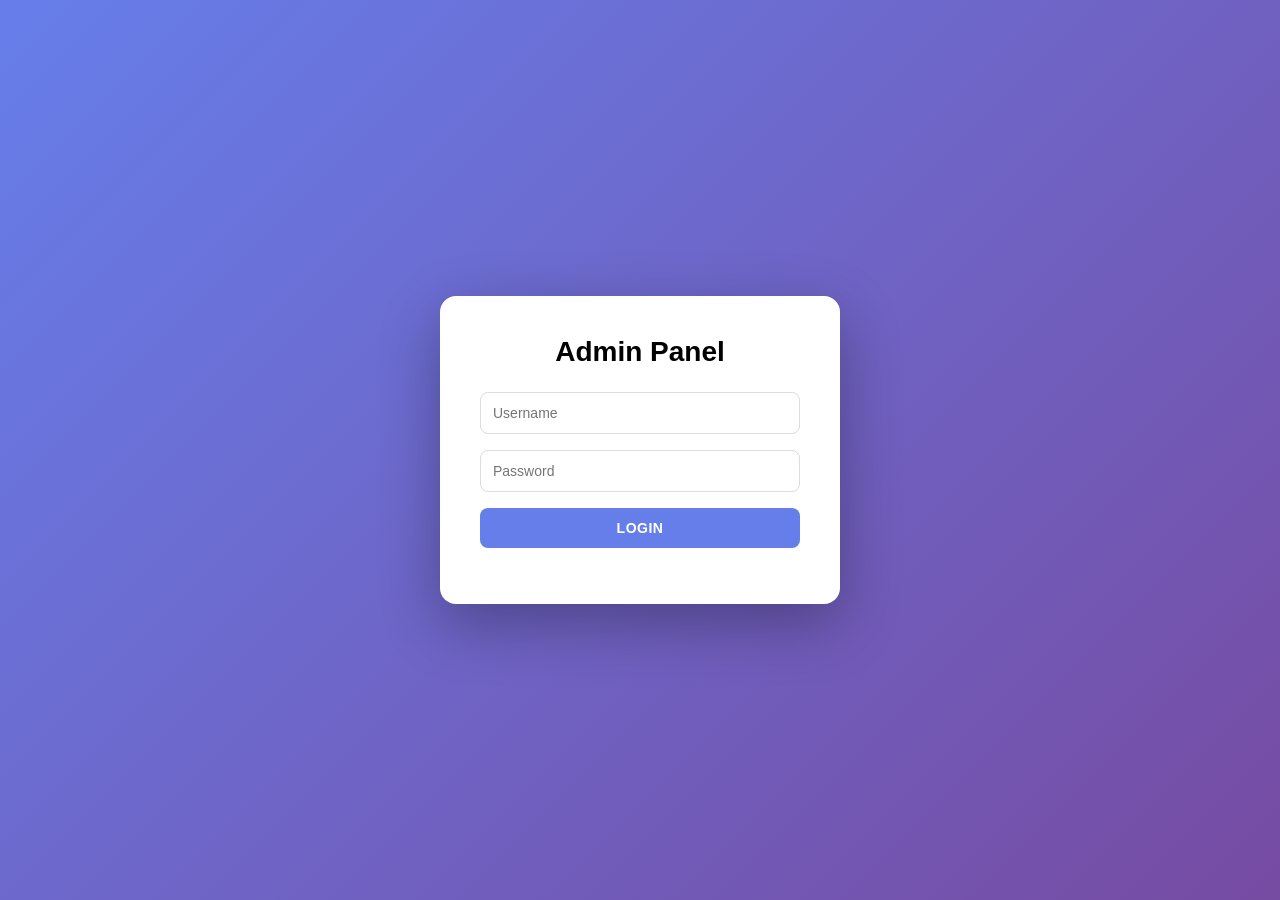
<file: admin.html>
<!DOCTYPE html>
<html lang="en">
<head>
    <meta charset="UTF-8">
    <meta name="viewport" content="width=device-width, initial-scale=1.0">
    <title>Admin Panel - Gym Store</title>
    <link rel="stylesheet" href="admin-style.css">
    <script src="admin-script.js" defer></script>
</head>
<body>
    <!-- Login Screen -->
    <div class="login-screen" id="loginScreen">
        <div class="login-container">
            <h1>Admin Panel</h1>
            <form id="adminLoginForm">
                <input type="text" id="username" placeholder="Username" required>
                <input type="password" id="password" placeholder="Password" autocomplete="current-password" required>
                <button type="submit">LOGIN</button>
            </form>
            <p class="login-error" id="loginError"></p>
        </div>
    </div>

    <!-- Admin Dashboard -->
    <div class="admin-dashboard" id="adminDashboard" style="display: none;">
        <header class="admin-header">
            <div class="admin-title">
                <h1>Admin Panel</h1>
                <p>Product Management</p>
            </div>
            <button type="button" class="logout-button" id="logoutButton">LOGOUT</button>
        </header>

        <main class="admin-main">
            <!-- Sidebar Navigation -->
            <aside class="admin-sidebar">
                <nav class="admin-nav">
                    <button type="button" class="nav-button active" data-tab="products">Products</button>
                    <button type="button" class="nav-button" data-tab="add-product">Add Product</button>
                    <button type="button" class="nav-button" data-tab="trashcan">🗑️ Trashcan</button>
                    <button type="button" class="nav-button" data-tab="settings">Settings</button>
                </nav>
            </aside>

            <!-- Content Area -->
            <section class="admin-content">
                <!-- Products Tab -->
                <div class="tab-content active" id="products-tab">
                    <div class="tab-header">
                        <h2>Manage Products</h2>
                        <div class="search-filter">
                            <input type="text" id="searchProducts" placeholder="Search products...">
                            <select id="categoryFilter">
                                <option value="">All Categories</option>
                                <option value="mensTshirts">Men's T-Shirts</option>
                                <option value="mensShorts">Men's Shorts</option>
                                <option value="womensClothing">Women's Clothing</option>
                                <option value="accessories">Accessories</option>
                                <option value="newArrivals">New Arrivals</option>
                                <option value="saleItems">Sale Items</option>
                            </select>
                        </div>
                    </div>
                    <div class="products-table-wrapper">
                        <table class="products-table">
                            <thead>
                                <tr>
                                    <th>ID</th>
                                    <th>Name</th>
                                    <th>Price</th>
                                    <th>Discount</th>
                                    <th>Category</th>
                                    <th>Image</th>
                                    <th>Actions</th>
                                </tr>
                            </thead>
                            <tbody id="productsTableBody">
                            </tbody>
                        </table>
                    </div>
                </div>

                <!-- Add Product Tab -->
                <div class="tab-content" id="add-product-tab">
                    <div class="tab-header">
                        <h2>Add New Product</h2>
                    </div>
                    <form class="product-form" id="addProductForm">
                        <div class="form-row">
                            <div class="form-group">
                                <label for="newProductName">Product Name *</label>
                                <input type="text" id="newProductName" required>
                            </div>
                            <div class="form-group">
                                <label for="newProductId">Product ID (optional)</label>
                                <input type="number" id="newProductId" min="1" placeholder="Auto-assigned if empty">
                            </div>
                        </div>

                        <div class="form-row">
                            <div class="form-group">
                                <label for="newProductPrice">Price (kr) *</label>
                                <input type="number" id="newProductPrice" min="0" required>
                            </div>
                            <div class="form-group">
                                <label for="newProductDiscount">Original Price (for discount) *</label>
                                <input type="number" id="newProductDiscount" min="0" placeholder="Leave empty for no discount">
                            </div>
                        </div>

                        <div class="form-group">
                            <label for="newProductCategory">Category *</label>
                            <select id="newProductCategory" required>
                                <option value="">Select Category</option>
                                <option value="mensTshirts">Men's T-Shirts</option>
                                <option value="mensShorts">Men's Shorts</option>
                                <option value="womensClothing">Women's Clothing</option>
                                <option value="accessories">Accessories</option>
                                <option value="newArrivals">New Arrivals</option>
                                <option value="saleItems">Sale Items</option>
                            </select>
                        </div>

                        <div class="form-row">
                            <div class="form-group">
                                <label for="newProductImage">Image Path *</label>
                                <input type="text" id="newProductImage" placeholder="e.g., img/product.jpg" required>
                            </div>
                            <div class="form-group">
                                <label for="newProductHoverImage">Hover Image Path</label>
                                <input type="text" id="newProductHoverImage" placeholder="e.g., img/product-hover.jpg">
                            </div>
                        </div>

                        <div class="form-actions">
                            <button type="submit" class="btn-save">ADD PRODUCT</button>
                            <button type="reset" class="btn-cancel">CLEAR</button>
                        </div>
                    </form>
                </div>

                <!-- Trashcan Tab -->
                <div class="tab-content" id="trashcan-tab">
                    <div class="tab-header">
                        <h2>🗑️ Trashcan</h2>
                    </div>
                    <div class="products-table-wrapper">
                        <table class="products-table">
                            <thead>
                                <tr>
                                    <th scope="col">ID</th>
                                    <th scope="col">Name</th>
                                    <th scope="col">Price</th>
                                    <th scope="col">Original Price</th>
                                    <th scope="col">Category</th>
                                    <th scope="col">Image</th>
                                    <th scope="col">Deleted Date</th>
                                    <th scope="col">Actions</th>
                                </tr>
                            </thead>
                            <tbody id="trashcanTableBody">
                                <tr><td colspan="8" class="empty-trashcan">Trashcan is empty</td></tr>
                            </tbody>
                        </table>
                    </div>
                </div>

                <!-- Settings Tab -->
                <div class="tab-content" id="settings-tab">
                    <div class="tab-header">
                        <h2>Customize Admin Panel</h2>
                    </div>

                    <div class="settings-container">
                        <!-- Theme Section -->
                        <div class="settings-section">
                            <h3>🎨 Theme Colors</h3>
                            <div class="form-row">
                                <div class="form-group">
                                    <label for="themePrimaryColor">Primary Color</label>
                                    <div class="color-input-wrapper">
                                        <input type="color" id="themePrimaryColor">
                                        <span id="themePrimaryColorValue">#667eea</span>
                                    </div>
                                </div>
                                <div class="form-group">
                                    <label for="themeSecondaryColor">Secondary Color (Delete)</label>
                                    <div class="color-input-wrapper">
                                        <input type="color" id="themeSecondaryColor">
                                        <span id="themeSecondaryColorValue">#ff4444</span>
                                    </div>
                                </div>
                            </div>
                            <div class="form-row">
                                <div class="form-group">
                                    <label for="themeBackgroundColor">Background Color</label>
                                    <div class="color-input-wrapper">
                                        <input type="color" id="themeBackgroundColor">
                                        <span id="themeBackgroundColorValue">#1a1a1a</span>
                                    </div>
                                </div>
                                <div class="form-group">
                                    <label for="themeTextColor">Text Color</label>
                                    <div class="color-input-wrapper">
                                        <input type="color" id="themeTextColor">
                                        <span id="themeTextColorValue">#ffffff</span>
                                    </div>
                                </div>
                            </div>
                            <div class="form-row">
                                <div class="form-group">
                                    <label for="themeButtonRadius">Button Border Radius (px)</label>
                                    <input type="number" id="themeButtonRadius" min="0" max="50" value="10">
                                </div>
                            </div>
                        </div>

                        <!-- Main Page Customization Section -->
                        <div class="settings-section">
                            <h3>🌐 Main Website Customization</h3>
                            <p class="section-description">Customize the appearance of your main website:</p>

                            <div class="settings-subsection">
                                <h4>Header Settings</h4>
                                <div class="form-row">
                                    <div class="form-group">
                                        <label for="mainPageHeaderBgColor">Header Background</label>
                                        <div class="color-input-wrapper">
                                            <input type="color" id="mainPageHeaderBgColor" value="#000000">
                                            <span id="mainPageHeaderBgColorValue">#000000</span>
                                        </div>
                                    </div>
                                    <div class="form-group">
                                        <label for="mainPageHeaderTextColor">Header Text Color</label>
                                        <div class="color-input-wrapper">
                                            <input type="color" id="mainPageHeaderTextColor" value="#ffffff">
                                            <span id="mainPageHeaderTextColorValue">#ffffff</span>
                                        </div>
                                    </div>
                                </div>
                                <div class="form-row">
                                    <div class="form-group">
                                        <label for="mainPageHeaderHeight">Header Height (px)</label>
                                        <input type="number" id="mainPageHeaderHeight" min="60" max="150" value="80">
                                    </div>
                                    <div class="form-group">
                                        <label for="mainPageLogoScale">Logo Scale (%)</label>
                                        <input type="number" id="mainPageLogoScale" min="50" max="200" value="100">
                                    </div>
                                </div>
                            </div>

                            <div class="settings-subsection">
                                <h4>Body Settings</h4>
                                <div class="form-row">
                                    <div class="form-group">
                                        <label for="mainPageBodyBgColor">Body Background Color</label>
                                        <div class="color-input-wrapper">
                                            <input type="color" id="mainPageBodyBgColor" value="#f5f5f5">
                                            <span id="mainPageBodyBgColorValue">#f5f5f5</span>
                                        </div>
                                    </div>
                                </div>
                            </div>

                            <div class="settings-subsection">
                                <h4>Search &amp; Product Box Settings</h4>
                                <div class="form-row">
                                    <div class="form-group">
                                        <label for="mainPageSearchBorderColor">Search Border Color</label>
                                        <div class="color-input-wrapper">
                                            <input type="color" id="mainPageSearchBorderColor" value="#ddd">
                                            <span id="mainPageSearchBorderColorValue">#ddd</span>
                                        </div>
                                    </div>
                                    <div class="form-group">
                                        <label for="mainPageSearchBgColor">Search Background</label>
                                        <div class="color-input-wrapper">
                                            <input type="color" id="mainPageSearchBgColor" value="#ffffff">
                                            <span id="mainPageSearchBgColorValue">#ffffff</span>
                                        </div>
                                    </div>
                                </div>
                                <div class="form-row">
                                    <div class="form-group">
                                        <label for="mainPageProductBoxBgColor">Product Box Background</label>
                                        <div class="color-input-wrapper">
                                            <input type="color" id="mainPageProductBoxBgColor" value="#ffffff">
                                            <span id="mainPageProductBoxBgColorValue">#ffffff</span>
                                        </div>
                                    </div>
                                </div>
                            </div>
                        </div>

                        <!-- Advanced Tools Section -->
                        <div class="settings-section">
                            <h3>⚙️ Advanced Tools</h3>
                            <p class="section-description">Manage store settings and data:</p>

                            <div class="settings-subsection">
                                <h4>Store Metadata</h4>
                                <div class="form-row">
                                    <div class="form-group">
                                        <label for="storeName">Store Name</label>
                                        <input type="text" id="storeName" placeholder="Gym Store" value="Gym Store">
                                    </div>
                                    <div class="form-group">
                                        <label for="storeTagline">Store Tagline</label>
                                        <input type="text" id="storeTagline" placeholder="Your fitness partner" value="">
                                    </div>
                                </div>
                            </div>

                            <div class="settings-subsection">
                                <h4>Performance &amp; Data</h4>
                                <div class="button-group">
                                    <button type="button" id="exportDataBtn" class="admin-btn export-btn">📥 Export All Data</button>
                                    <button type="button" id="importDataBtn" class="admin-btn import-btn">📤 Import Data</button>
                                    <button type="button" id="resetDataBtn" class="admin-btn reset-btn">🔄 Reset to Default</button>
                                    <button type="button" id="clearCacheBtn" class="admin-btn clear-btn">🗑️ Clear Cache</button>
                                </div>
                                <input type="file" id="importDataInput" accept=".json" style="display: none;">
                            </div>

                            <div class="settings-subsection">
                                <h4>Store Statistics</h4>
                                <div class="stats-grid">
                                    <div class="stat-card">
                                        <div class="stat-label">Total Products</div>
                                        <div class="stat-value" id="totalProductsCount">0</div>
                                    </div>
                                    <div class="stat-card">
                                        <div class="stat-label">Total Categories</div>
                                        <div class="stat-value" id="totalCategoriesCount">0</div>
                                    </div>
                                    <div class="stat-card">
                                        <div class="stat-label">Data Size</div>
                                        <div class="stat-value" id="dataSizeInfo">0 KB</div>
                                    </div>
                                    <div class="stat-card">
                                        <div class="stat-label">Cache Status</div>
                                        <div class="stat-value" id="cacheStatus">Active</div>
                                    </div>
                                </div>
                            </div>
                        </div>

                        <!-- Category Visibility Section -->
                        <div class="settings-section">
                            <h3>👁️ Category Visibility</h3>
                            <p class="section-description">Select which categories appear on your website:</p>
                            <div class="category-checkboxes">
                                <label class="checkbox-label">
                                    <input type="checkbox" class="category-visibility-checkbox" value="mensTshirts"> Men's T-Shirts
                                </label>
                                <label class="checkbox-label">
                                    <input type="checkbox" class="category-visibility-checkbox" value="mensShorts"> Men's Shorts
                                </label>
                                <label class="checkbox-label">
                                    <input type="checkbox" class="category-visibility-checkbox" value="womensClothing"> Women's Clothing
                                </label>
                                <label class="checkbox-label">
                                    <input type="checkbox" class="category-visibility-checkbox" value="accessories"> Accessories
                                </label>
                                <label class="checkbox-label">
                                    <input type="checkbox" class="category-visibility-checkbox" value="newArrivals"> New Arrivals
                                </label>
                                <label class="checkbox-label">
                                    <input type="checkbox" class="category-visibility-checkbox" value="saleItems"> Sale Items
                                </label>
                            </div>
                        </div>

                        <!-- Category Order Section -->
                        <div class="settings-section">
                            <h3>📊 Category Display Order</h3>
                            <p class="section-description">Drag to reorder how categories appear on your website:</p>
                            <div class="category-order-container">
                                <div id="categoryOrderList" class="category-order-list">
                                    <!-- Populated by JavaScript -->
                                </div>
                            </div>
                        </div>
                    </div>
                </div>
            </section>
        </main>
    </div>

    <!-- Edit Product Modal -->
    <div class="modal" id="editModal">
        <div class="modal-content">
            <div class="modal-header">
                <h2>Edit Product</h2>
                <button type="button" class="modal-close" id="closeEditModal">&times;</button>
            </div>
            <form id="editProductForm">
                <div class="form-group">
                    <label for="editProductName">Product Name *</label>
                    <input type="text" id="editProductName" required>
                </div>

                <div class="form-row">
                    <div class="form-group">
                        <label for="editProductPrice">Price (kr) *</label>
                        <input type="number" id="editProductPrice" min="0" required>
                    </div>
                    <div class="form-group">
                        <label for="editProductDiscount">Original Price (for discount)</label>
                        <input type="number" id="editProductDiscount" min="0" placeholder="Leave empty for no discount">
                    </div>
                </div>

                <div class="form-group">
                    <label for="editProductCategory">Category *</label>
                    <select id="editProductCategory" required>
                        <option value="mensTshirts">Men's T-Shirts</option>
                        <option value="mensShorts">Men's Shorts</option>
                        <option value="womensClothing">Women's Clothing</option>
                        <option value="accessories">Accessories</option>
                        <option value="newArrivals">New Arrivals</option>
                        <option value="saleItems">Sale Items</option>
                    </select>
                </div>

                <div class="form-row">
                    <div class="form-group">
                        <label for="editProductImage">Image Path *</label>
                        <input type="text" id="editProductImage" required>
                    </div>
                    <div class="form-group">
                        <label for="editProductHoverImage">Hover Image Path</label>
                        <input type="text" id="editProductHoverImage">
                    </div>
                </div>

                <div class="form-actions">
                    <button type="submit" class="btn-save">SAVE CHANGES</button>
                    <button type="button" class="btn-delete" id="deleteProductBtn">DELETE PRODUCT</button>
                    <button type="button" class="btn-cancel" id="cancelEditBtn">CANCEL</button>
                </div>
            </form>
        </div>
    </div>

    <!-- Delete Confirmation Modal -->
    <div class="modal" id="deleteConfirmModal">
        <div class="modal-content small">
            <h2>Confirm Delete</h2>
            <p>Are you sure you want to delete this product? This action cannot be undone.</p>
            <div class="form-actions">
                <button type="button" class="btn-delete" id="confirmDeleteBtn">DELETE</button>
                <button type="button" class="btn-cancel" id="cancelDeleteBtn">CANCEL</button>
            </div>
        </div>
    </div>
</body>
</html>
</file>
<file: admin-style.css>
:root {
    --primary-color: #667eea;
    --secondary-color: #ff4444;
    --bg-color: #1a1a1a;
    --text-color: #ffffff;
    --button-radius: 10px;
}

* {
    box-sizing: border-box;
}

body {
    margin: 0;
    font-family: -apple-system, BlinkMacSystemFont, 'Segoe UI', Roboto, Oxygen, Ubuntu, Cantarell, sans-serif;
    background-color: #f5f5f5;
}

/* Login Screen */
.login-screen {
    display: flex;
    align-items: center;
    justify-content: center;
    min-height: 100vh;
    background: linear-gradient(135deg, #667eea 0%, #764ba2 100%);
}

.login-container {
    background-color: #fff;
    padding: 40px;
    border-radius: 16px;
    box-shadow: 0 20px 60px rgba(0, 0, 0, 0.3);
    width: 100%;
    max-width: 400px;
}

.login-container h1 {
    margin: 0 0 10px 0;
    font-size: 28px;
    color: #000;
    text-align: center;
}

#adminLoginForm {
    display: flex;
    flex-direction: column;
    gap: 16px;
    margin-top: 24px;
}

#adminLoginForm input {
    padding: 12px;
    border: 1px solid #ddd;
    border-radius: 8px;
    font-size: 14px;
    font-family: inherit;
}

#adminLoginForm input:focus {
    outline: none;
    border-color: #667eea;
    box-shadow: 0 0 0 3px rgba(102, 126, 234, 0.1);
}

#adminLoginForm button {
    padding: 12px;
    background-color: #667eea;
    color: #fff;
    border: none;
    border-radius: 8px;
    font-weight: 700;
    font-size: 14px;
    cursor: pointer;
    transition: background-color 0.2s ease;
    text-transform: uppercase;
    letter-spacing: 0.5px;
}

#adminLoginForm button:hover {
    background-color: #5568d3;
}

.login-error {
    color: #ff4444;
    text-align: center;
    margin: 16px 0 0 0;
    font-size: 14px;
}

/* Admin Dashboard */
.admin-dashboard {
    display: flex;
    flex-direction: column;
    min-height: 100vh;
}

.admin-header {
    background-color: #1a1a1a;
    color: #fff;
    padding: 20px 32px;
    display: flex;
    justify-content: space-between;
    align-items: center;
    box-shadow: 0 2px 8px rgba(0, 0, 0, 0.1);
}

.admin-title h1 {
    margin: 0;
    font-size: 24px;
}

.admin-title p {
    margin: 4px 0 0 0;
    font-size: 13px;
    color: #aaa;
}

.logout-button {
    padding: 10px 20px;
    background-color: #ff4444;
    color: #fff;
    border: none;
    border-radius: 8px;
    font-weight: 700;
    font-size: 12px;
    cursor: pointer;
    transition: background-color 0.2s ease;
    text-transform: uppercase;
    letter-spacing: 0.5px;
}

.logout-button:hover {
    background-color: #cc0000;
}

.admin-main {
    display: flex;
    flex: 1;
    gap: 0;
}

/* Sidebar */
.admin-sidebar {
    width: 200px;
    background-color: #2a2a2a;
    padding: 20px 0;
    border-right: 1px solid #3a3a3a;
}

.admin-nav {
    display: flex;
    flex-direction: column;
    gap: 0;
}

.nav-button {
    padding: 16px 20px;
    background: none;
    border: none;
    color: #aaa;
    text-align: left;
    cursor: pointer;
    font-size: 14px;
    font-weight: 600;
    transition: all 0.2s ease;
    text-transform: uppercase;
    letter-spacing: 0.5px;
    border-left: 4px solid transparent;
}

.nav-button:hover {
    background-color: #3a3a3a;
    color: #fff;
}

.nav-button.active {
    background-color: #3a3a3a;
    color: #667eea;
    border-left-color: #667eea;
}

/* Content Area */
.admin-content {
    flex: 1;
    padding: 32px;
    background-color: #f5f5f5;
    overflow-y: auto;
}

.tab-content {
    display: none;
}

.tab-content.active {
    display: block;
}

.tab-header {
    margin-bottom: 32px;
}

.tab-header h2 {
    margin: 0 0 20px 0;
    font-size: 24px;
    color: #000;
}

.search-filter {
    display: flex;
    gap: 12px;
}

#searchProducts,
#categoryFilter {
    padding: 10px;
    border: 1px solid #ddd;
    border-radius: 8px;
    font-size: 14px;
    font-family: inherit;
}

#searchProducts {
    flex: 1;
    max-width: 300px;
}

/* Products Table */
.products-table-wrapper {
    background-color: #fff;
    border-radius: 8px;
    overflow: hidden;
    box-shadow: 0 2px 8px rgba(0, 0, 0, 0.08);
    overflow-x: auto;
}

.products-table {
    width: 100%;
    border-collapse: collapse;
}

.products-table thead {
    background-color: #1a1a1a;
    color: #fff;
}

.products-table th {
    padding: 16px;
    text-align: left;
    font-weight: 700;
    font-size: 13px;
    text-transform: uppercase;
    letter-spacing: 0.5px;
}

.products-table td {
    padding: 16px;
    border-top: 1px solid #eee;
    font-size: 14px;
}

.products-table tbody tr:hover {
    background-color: #f9f9f9;
}

.product-actions {
    display: flex;
    gap: 8px;
}

.btn-edit,
.btn-delete {
    padding: 6px 12px;
    border: none;
    border-radius: 6px;
    font-size: 12px;
    cursor: pointer;
    font-weight: 600;
    text-transform: uppercase;
    transition: all 0.2s ease;
    letter-spacing: 0.5px;
}

.btn-edit {
    background-color: #667eea;
    color: #fff;
}

.btn-edit:hover {
    background-color: #5568d3;
}

.btn-delete {
    background-color: #ff4444;
    color: #fff;
}

.btn-delete:hover {
    background-color: #cc0000;
}

.btn-restore {
    background-color: #4caf50;
    color: #fff;
    padding: 6px 12px;
    border: none;
    border-radius: 6px;
    font-size: 12px;
    cursor: pointer;
    font-weight: 600;
    text-transform: uppercase;
    transition: all 0.2s ease;
    letter-spacing: 0.5px;
}

.btn-restore:hover {
    background-color: #45a049;
}

.btn-delete-permanent {
    background-color: #ff6666;
    color: #fff;
    padding: 6px 12px;
    border: none;
    border-radius: 6px;
    font-size: 12px;
    cursor: pointer;
    font-weight: 600;
    text-transform: uppercase;
    transition: all 0.2s ease;
    letter-spacing: 0.5px;
}

.btn-delete-permanent:hover {
    background-color: #ff0000;
}

.empty-trashcan {
    text-align: center;
    padding: 20px;
    color: #999;
}

.deleted-product {
    opacity: 0.7;
}

/* Product Form */
.product-form {
    background-color: #fff;
    padding: 32px;
    border-radius: 8px;
    box-shadow: 0 2px 8px rgba(0, 0, 0, 0.08);
    max-width: 800px;
}

.form-group {
    margin-bottom: 24px;
}

.form-group label {
    display: block;
    margin-bottom: 8px;
    font-weight: 600;
    font-size: 14px;
    color: #000;
}

.form-group input,
.form-group select {
    width: 100%;
    padding: 10px;
    border: 1px solid #ddd;
    border-radius: 8px;
    font-size: 14px;
    font-family: inherit;
}

.form-group input:focus,
.form-group select:focus {
    outline: none;
    border-color: #667eea;
    box-shadow: 0 0 0 3px rgba(102, 126, 234, 0.1);
}

.form-row {
    display: grid;
    grid-template-columns: 1fr 1fr;
    gap: 20px;
}

.form-actions {
    display: flex;
    gap: 12px;
    justify-content: flex-start;
    margin-top: 32px;
}

.btn-save,
.btn-cancel {
    padding: 12px 24px;
    border: none;
    border-radius: 8px;
    font-weight: 700;
    font-size: 13px;
    cursor: pointer;
    transition: all 0.2s ease;
    text-transform: uppercase;
    letter-spacing: 0.5px;
}

.btn-save {
    background-color: #667eea;
    color: #fff;
}

.btn-save:hover {
    background-color: #5568d3;
}

.btn-cancel {
    background-color: #eee;
    color: #333;
}

.btn-cancel:hover {
    background-color: #ddd;
}

/* Modal */
.modal {
    display: none;
    position: fixed;
    top: 0;
    left: 0;
    right: 0;
    bottom: 0;
    background-color: rgba(0, 0, 0, 0.5);
    align-items: center;
    justify-content: center;
    z-index: 1000;
}

.modal.active {
    display: flex;
}

.modal-content {
    background-color: #fff;
    padding: 32px;
    border-radius: 12px;
    max-width: 600px;
    width: 90%;
    max-height: 80vh;
    overflow-y: auto;
    box-shadow: 0 20px 60px rgba(0, 0, 0, 0.3);
}

.modal-content.small {
    max-width: 400px;
}

.modal-header {
    display: flex;
    justify-content: space-between;
    align-items: center;
    margin-bottom: 24px;
}

.modal-header h2 {
    margin: 0;
    font-size: 20px;
}

.modal-close {
    background: none;
    border: none;
    font-size: 28px;
    cursor: pointer;
    color: #999;
    padding: 0;
    width: 32px;
    height: 32px;
    display: flex;
    align-items: center;
    justify-content: center;
}

.modal-close:hover {
    color: #000;
}

.modal-content p {
    margin: 0 0 24px 0;
    color: #666;
    line-height: 1.6;
}

/* Responsive */
@media (max-width: 768px) {
    .admin-main {
        flex-direction: column;
    }

    .admin-sidebar {
        width: 100%;
        border-right: none;
        border-bottom: 1px solid #3a3a3a;
        padding: 0;
    }

    .admin-nav {
        flex-direction: row;
    }

    .nav-button {
        flex: 1;
        border-left: none;
        border-bottom: 4px solid transparent;
    }

    .nav-button.active {
        border-left: none;
        border-bottom-color: #667eea;
    }

    .admin-content {
        padding: 20px;
    }

    .form-row {
        grid-template-columns: 1fr;
    }

    .search-filter {
        flex-direction: column;
    }

    #searchProducts {
        max-width: 100%;
    }

    .products-table {
        font-size: 12px;
    }

    .products-table th,
    .products-table td {
        padding: 10px;
    }

    .form-actions {
        flex-direction: column;
    }

    .btn-save,
    .btn-cancel,
    .btn-delete {
        width: 100%;
    }
}

/* Settings Styles */
.settings-container {
    background: #2a2a2a;
    border-radius: 8px;
    padding: 30px;
    max-width: 1000px;
}

.settings-section {
    margin-bottom: 40px;
    padding-bottom: 30px;
    border-bottom: 1px solid #444;
}

.settings-section:last-child {
    border-bottom: none;
    margin-bottom: 0;
    padding-bottom: 0;
}

.settings-section h3 {
    font-size: 18px;
    color: var(--primary-color, #667eea);
    margin-bottom: 20px;
    font-weight: 600;
}

.section-description {
    color: #999;
    font-size: 14px;
    margin-bottom: 15px;
}

/* Color Input Styling */
.color-input-wrapper {
    display: flex;
    align-items: center;
    gap: 15px;
    background: #1a1a1a;
    padding: 12px;
    border-radius: 6px;
    border: 1px solid #444;
}

.color-input-wrapper input[type="color"] {
    width: 60px;
    height: 40px;
    border: none;
    border-radius: 4px;
    cursor: pointer;
}

.color-input-wrapper span {
    font-family: monospace;
    color: #ccc;
    font-size: 13px;
}

/* Category Checkboxes */
.category-checkboxes {
    display: grid;
    grid-template-columns: repeat(auto-fit, minmax(200px, 1fr));
    gap: 20px;
    background: #1a1a1a;
    padding: 20px;
    border-radius: 6px;
    border: 1px solid #444;
}

.checkbox-label {
    display: flex;
    align-items: center;
    gap: 10px;
    cursor: pointer;
    color: #ccc;
    font-size: 14px;
    transition: color 0.3s;
}

.checkbox-label:hover {
    color: var(--primary-color, #667eea);
}

.checkbox-label input[type="checkbox"] {
    width: 18px;
    height: 18px;
    cursor: pointer;
    accent-color: var(--primary-color, #667eea);
}

/* Category Order */
.category-order-container {
    background: #1a1a1a;
    padding: 20px;
    border-radius: 6px;
    border: 1px solid #444;
}

.category-order-list {
    display: flex;
    flex-direction: column;
    gap: 10px;
}

.category-order-item {
    display: flex;
    align-items: center;
    gap: 15px;
    background: #2a2a2a;
    padding: 15px;
    border-radius: 6px;
    border: 2px solid #444;
    cursor: grab;
    transition: all 0.3s;
    user-select: none;
}

.category-order-item:hover {
    border-color: var(--primary-color, #667eea);
    background: #333;
}

.category-order-item:active {
    cursor: grabbing;
}

.drag-handle {
    color: var(--primary-color, #667eea);
    font-weight: bold;
    cursor: grab;
}

.category-order-item:active .drag-handle {
    cursor: grabbing;
.category-order-item:active .drag-handle {
    cursor: grabbing;
}

/* Settings Subsection */
.settings-subsection {
    margin-bottom: 25px;
    padding: 15px;
    background: #3a3a3a;
    border-left: 3px solid var(--primary-color, #667eea);
    border-radius: 4px;
}

.settings-subsection h4 {
    margin-top: 0;
    margin-bottom: 15px;
    color: var(--primary-color, #667eea);
    font-size: 14px;
    text-transform: uppercase;
    letter-spacing: 0.5px;
}

@media (max-width: 480px) {
    .login-container {
        margin: 20px;
    }

    .admin-header {
        padding: 16px;
        flex-direction: column;
        gap: 16px;
        align-items: flex-start;
    }

    .logout-button {
        align-self: flex-start;
        width: 100%;
    }

    .admin-content {
        padding: 16px;
    }

    .product-form {
        padding: 20px;
    }

    .modal-content {
        padding: 20px;
        width: 95%;
    }

    .settings-container {
        padding: 20px;
    }

    .category-checkboxes {
        grid-template-columns: 1fr;
        gap: 12px;
    }

    .button-group {
        flex-direction: column;
    }

    .stats-grid {
        grid-template-columns: 1fr 1fr;
    }
}
}

/* Advanced Tools Styling */
.button-group {
    display: flex;
    gap: 12px;
    flex-wrap: wrap;
    margin-bottom: 20px;
}

.admin-btn {
    flex: 1;
    min-width: 140px;
    padding: 12px 16px;
    border: none;
    border-radius: 8px;
    font-size: 14px;
    font-weight: 600;
    cursor: pointer;
    transition: all 0.3s ease;
    background-color: #667eea;
    color: #fff;
}

.admin-btn:hover {
    transform: translateY(-2px);
    box-shadow: 0 4px 12px rgba(0, 0, 0, 0.15);
}

.export-btn { background-color: #667eea; }
.import-btn { background-color: #7c3aed; }
.reset-btn { background-color: #f59e0b; }
.clear-btn { background-color: #ef4444; }

.stats-grid {
    display: grid;
    grid-template-columns: repeat(auto-fit, minmax(150px, 1fr));
    gap: 15px;
    margin-top: 20px;
}

.stat-card {
    background: linear-gradient(135deg, #667eea 0%, #764ba2 100%);
    padding: 20px;
    border-radius: 12px;
    text-align: center;
    box-shadow: 0 2px 8px rgba(0, 0, 0, 0.1);
}

.stat-label {
    font-size: 12px;
    color: rgba(255, 255, 255, 0.8);
    font-weight: 600;
    text-transform: uppercase;
    letter-spacing: 0.5px;
}

.stat-value {
    font-size: 28px;
    font-weight: 700;
    color: #fff;
    margin-top: 8px;
}
</file>
